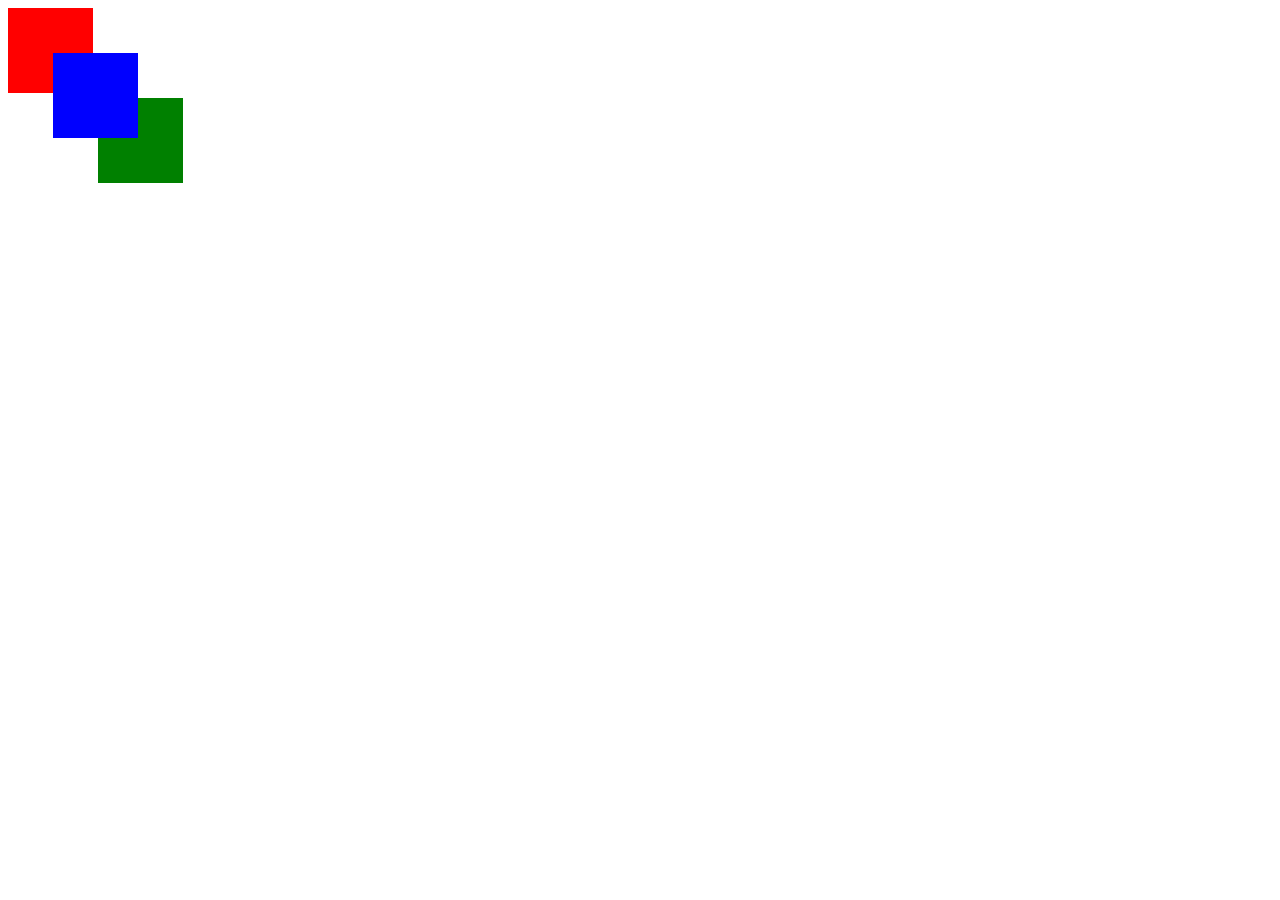
<file: square/index.html>
<!DOCTYPE html>
<html lang="en">
<head>
    <meta charset="UTF-8">
    <meta http-equiv="X-UA-Compatible" content="IE=edge">
    <meta name="viewport" content="width=device-width, initial-scale=1.0">
    <link rel="stylesheet" href="style.css">
    <title>Document</title>
</head>
<body>
    
    <div class="main-box">
        <div class="box"></div>
        <div class="box"></div>
        <div class="box"></div>
    </div>

</body>
</html>
</file>
<file: square/style.css>
.main-box {
    position: relative;
}

.box {
    width: 85px;
    height: 85px;
}

.box:nth-child(1) {
    background-color: red;
}

.box:nth-child(2) {
    position: absolute;
    z-index: 2;
    background-color: blue;
    left: 45px;
    top: 45px;
}

.box:nth-child(3) {
    position: absolute;
    background-color: green;
    left: 90px;
    top: 90px;
}
</file>
